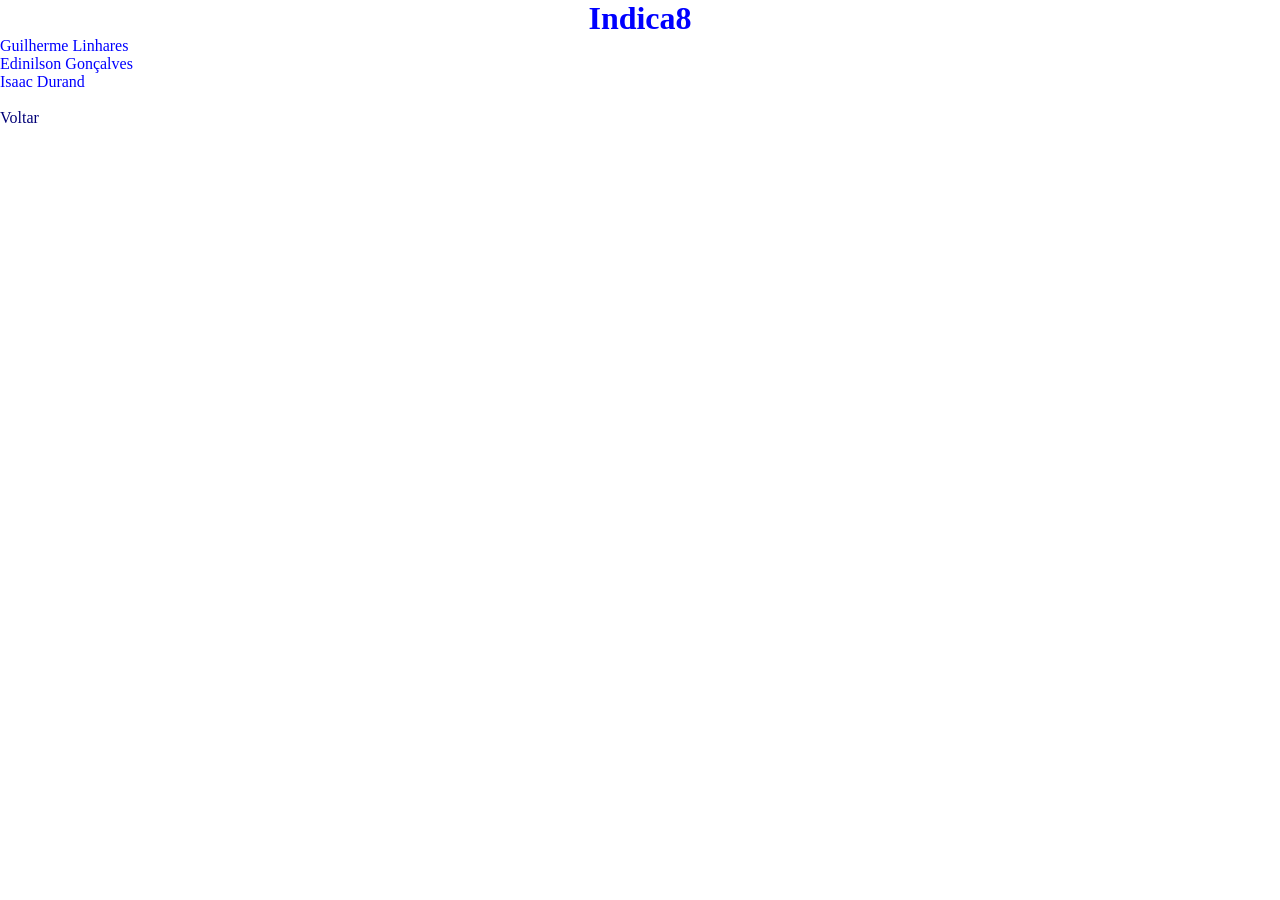
<file: sobre/sobre_autor.html>
<!DOCTYPE html>
<html>
<head><meta charset="utf-8">
	<title>Sobre o Autor</title>
	<link rel="stylesheet" type="text/css" href="../css/estilo.css">
	<link rel="shortcut icon" type="image/x-icon" href="../img/icon-8.png">
</head>
<body>
<h1><center>Indica8</center></h1>
<p>
Guilherme Linhares<br>
Edinilson Gonçalves<br>
Isaac Durand<br>
</p>
<br>
<dir class="voltar"><a href="../index.html">Voltar</a></dir>
</body>
</html>
</file>
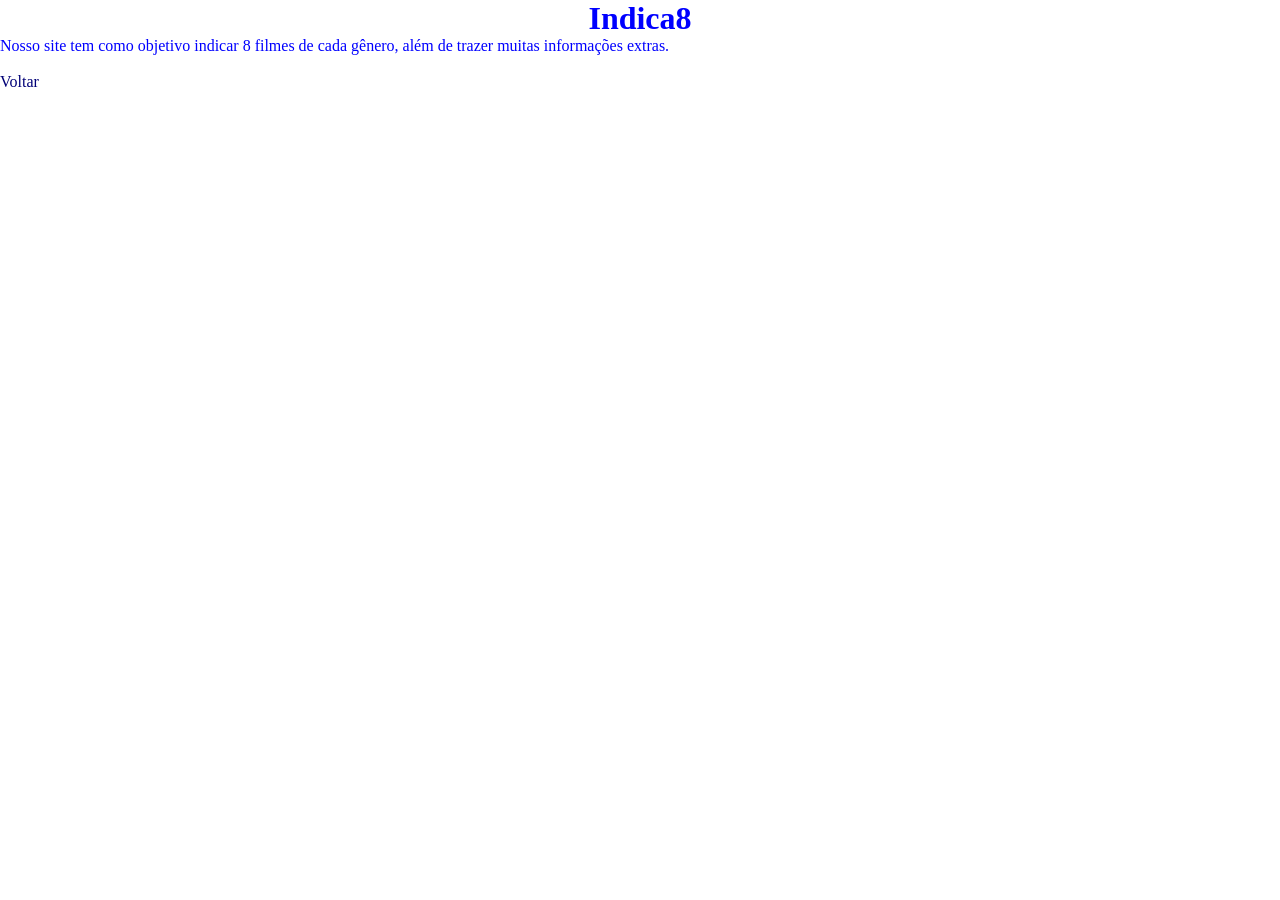
<file: sobre/sobre_site.html>
<!DOCTYPE html>
<html>
<head><meta charset="utf-8">
<!DOCTYPE html>
<html>
<head><meta charset="utf-8">
	<title>Sobre Indica8</title>
	<link rel="stylesheet" type="text/css" href="../css/estilo.css">
	<link rel="shortcut icon" type="image/x-icon" href="img/icon-8.png">
</head>
<body>
<h1><center>Indica8</center></h1>
<p>
Nosso site tem como objetivo indicar 8 filmes de cada gênero, além de trazer muitas informações extras.	
</p>
<br>
<dir class="voltar"><a href="../index.html">Voltar</a></dir>
</body>
</html>
</file>
<file: css/estilo.css>
/* Documento CSS*/

*{
	margin: 0;
	padding: 0;
}

.menu{
	list-style-type: none;
	margin: 20px 0 0 250px;
	border: 1px solid #FFFFFF;
	float: left;
}

.menu li{
		position: relative;
		float: left;
		border-right: 1px solid #FFFFFF;
		padding-left: 10px;
		padding-right: 10px;
		background-color: #0000FF;
		height: 28px;
		line-height: 28px; 
}

.menu li a{
	font-family: Tahoma;
	font-size: 13px;
	color: #FFFFFF;
	text-decoration:none;
}

.menu li ul{
		position: absolute;
		top: 28px;
		left: -20px;
		display: none;
}
/*Pega todas as propriedades definidas antes e coloca no display block*/
.menu li:hover ul,.menu li ul li:hover ul, .menu li.over ul, .menu li ul li.over ul{
	display: block;
}

.menu li ul li{
	border: 1px solid #FFFFFF;
	display: block;
	width: 150px;
	height: 25px;
	line-height: 25px;
}

/* Parágrafos*/
p{
	color: #0000FF;
}

/*Título H1*/
h1{
	color: #0000FF;
}

/* Estilo Link para voltar*/
.voltar {
	text-decoration: none;
}

/* Estilo Link para voltar*/
.voltar a{
	text-decoration: none;
	color: #000077;
}
</file>
